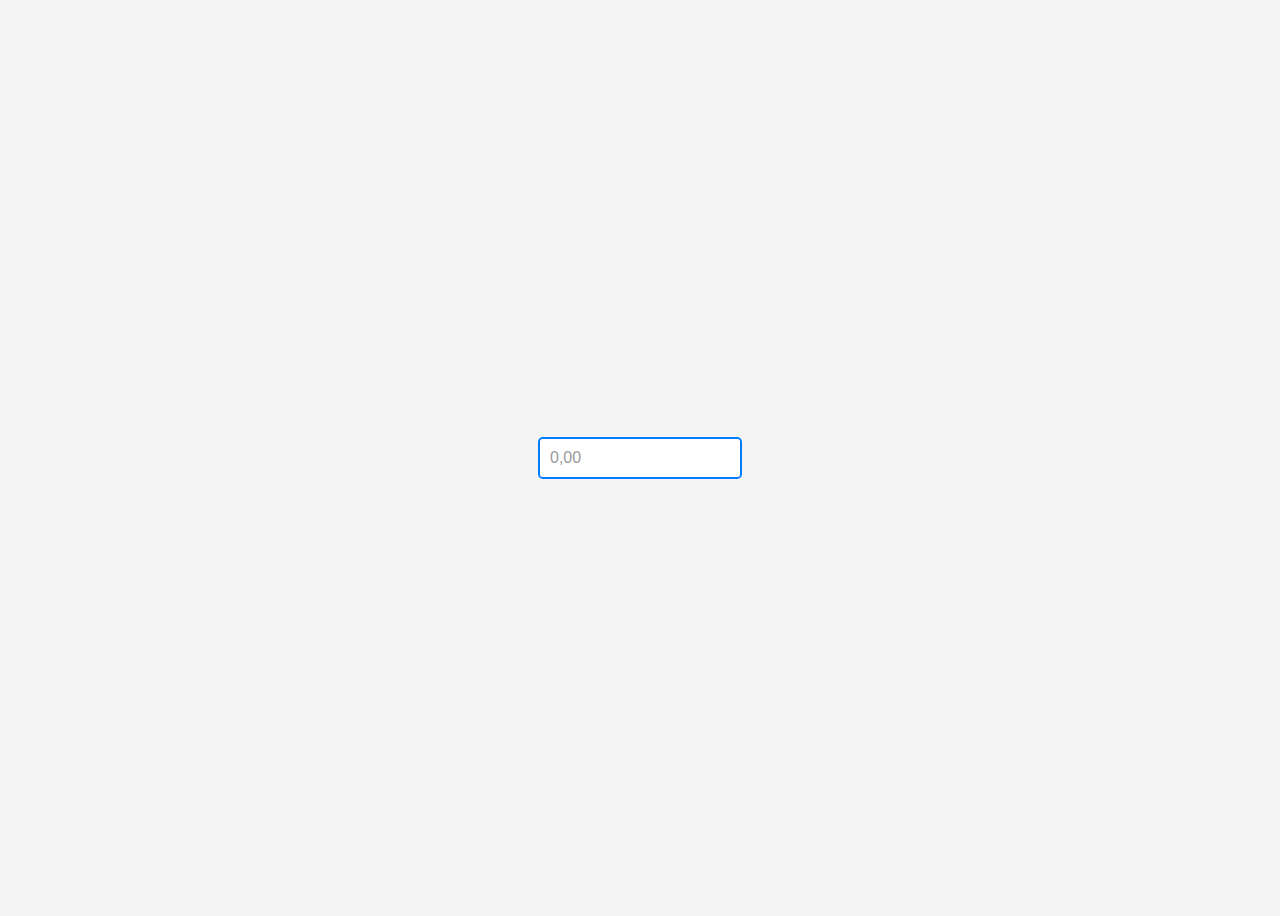
<file: pages/bah.html>
<!DOCTYPE html>
<html lang="pt">
<head>
    <meta charset="UTF-8">
    <meta name="viewport" content="width=device-width, initial-scale=1.0">
    <title>Input de Reais</title>
    <style>
        body {
            font-family: Arial, sans-serif;
            display: flex;
            justify-content: center;
            align-items: center;
            height: 100vh;
            background-color: #f4f4f4;
        }

        .input-container {
            display: flex;
            align-items: center;
            border: 2px solid #007bff;
            border-radius: 5px;
            overflow: hidden;
            background-color: #fff;
            width: 200px;
        }

        .money-input {
            flex: 1;
            border: none;
            outline: none;
            padding: 10px;
            font-size: 16px;
            text-align: left; /* Alinha o texto normalmente */
        }

        .money-input::placeholder {
            color: #999;
        }

        .currency-symbol {
            background-color: #007bff;
            color: white;
            padding: 0 10px;
            font-size: 16px;
            font-weight: bold;
            display: flex;
            align-items: center;
            justify-content: center;
        }
    </style>
</head>
<body>

    <div class="input-container">
        <input 
            type="text" 
            class="money-input" 
            placeholder="0,00" 
            oninput="formatarMoeda(this)" />
        <div class="currency-symbol">R$</div>
    </div>

    <script>
        function formatarMoeda(input) {
            // Remove caracteres não-numéricos
            let value = input.value.replace(/\D/g, "");
            // Converte para formato de moeda
            value = (parseFloat(value) / 100).toFixed(2).replace(".", ",");
            // Define o valor formatado no campo
            input.value = value || "0,00";
        }
    </script>

</body>
</html>
</file>
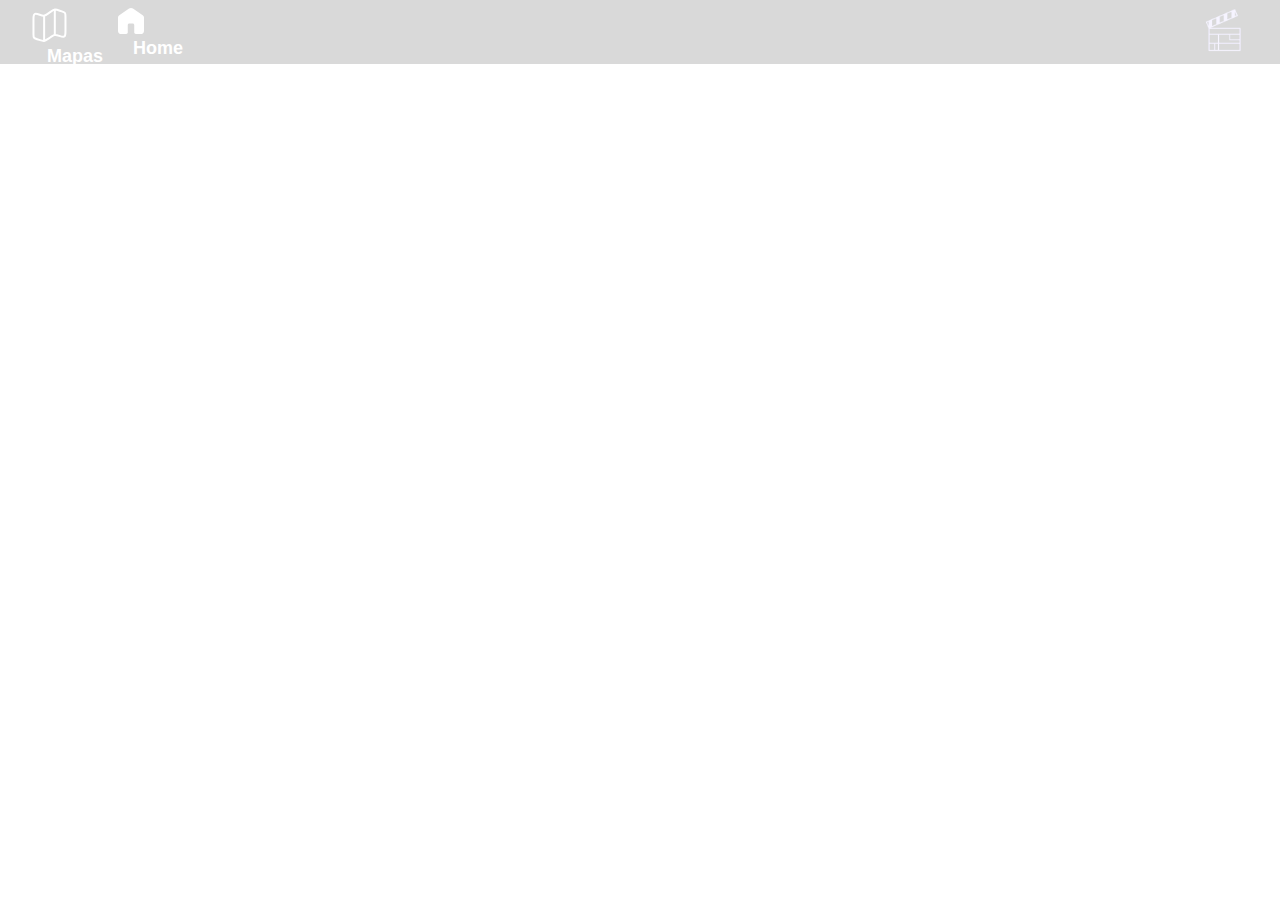
<file: pages/header-mobile.html>
<!DOCTYPE html>
<html lang="pt-br">
<head>
    <meta charset="UTF-8">
    <meta name="viewport" content="width=device-width, initial-scale=1.0">
    <link rel="stylesheet" href="../style/header-mobile.css">
    <title>Meu Site</title>
</head>
<body>
    <header>
        <nav class="navbar">
            <div class="menu-btn" onclick="toggleMenu()">
               <div></div>
               <div></div>
               <div></div>
            </div>
            <ul class="nav-links">
                <div id="inline-1"></div> 
                <div id="inline-2"></div>

                <div>
                    <svg xmlns="http://www.w3.org/2000/svg" width="35" height="34" viewBox="0 0 35 34" fill="none">
                        <path d="M12.1354 7.58512V32.6679M22.8021 1V26.3344M1.46875 11.3328C1.46875 8.66545 1.46875 7.33359 2.16742 6.55546C2.41468 6.27865 2.7155 6.05686 3.05097 5.90401C3.99675 5.47694 5.23942 5.89858 7.72475 6.74185C9.62164 7.38607 10.5692 7.70817 11.5292 7.67379C11.8814 7.66201 12.2315 7.61473 12.5745 7.53264C13.5079 7.30644 14.3399 6.74185 16.0039 5.61447L18.4607 3.94602C20.5941 2.49835 21.659 1.77451 22.8821 1.60983C24.1052 1.44154 25.3212 1.85413 27.7514 2.67931L29.8225 3.38143C31.5825 3.9786 32.4625 4.27718 32.9656 4.98835C33.4687 5.69952 33.4688 6.64594 33.4688 8.53154V23.2418C33.4688 25.9073 33.4688 27.241 32.7701 28.0191C32.5225 28.2946 32.2217 28.5151 31.8865 28.6669C30.9408 29.0958 29.6981 28.6742 27.2128 27.8309C25.3159 27.1867 24.3683 26.8646 23.4083 26.8989C23.0561 26.9107 22.706 26.958 22.363 27.0401C21.4296 27.2663 20.5976 27.8309 18.9336 28.9583L16.4768 30.6267C14.3434 32.0744 13.2785 32.7982 12.0554 32.9629C10.8323 33.1312 9.61631 32.7186 7.18608 31.8934L5.11497 31.1913C3.35497 30.5941 2.47497 30.2956 1.97186 29.5844C1.46875 28.8732 1.46875 27.9268 1.46875 26.0412V11.3328Z" stroke="white" stroke-width="2"/>
                    </svg>
                    <li><a href="">Mapas</a></li>
                </div>
                <div>
                    <svg xmlns="http://www.w3.org/2000/svg" width="26" height="26" viewBox="0 0 26 26" fill="none">
                        <path d="M0 23.0286V9.65714C0 9.18666 0.115375 8.74095 0.346125 8.32C0.576875 7.89905 0.894833 7.55238 1.3 7.28L11.05 0.594286C11.6187 0.198095 12.2687 0 13 0C13.7312 0 14.3812 0.198095 14.95 0.594286L24.7 7.28C25.1062 7.55238 25.4247 7.89905 25.6555 8.32C25.8862 8.74095 26.0011 9.18666 26 9.65714V23.0286C26 23.8457 25.6815 24.5455 25.0445 25.1279C24.4075 25.7103 23.6427 26.001 22.75 26H17.875C17.4146 26 17.0289 25.8574 16.718 25.5721C16.4071 25.2869 16.2511 24.9342 16.25 24.5143V17.0857C16.25 16.6648 16.094 16.3121 15.782 16.0279C15.47 15.7436 15.0843 15.601 14.625 15.6H11.375C10.9146 15.6 10.5289 15.7426 10.218 16.0279C9.90708 16.3131 9.75108 16.6657 9.75 17.0857V24.5143C9.75 24.9352 9.594 25.2883 9.282 25.5736C8.97 25.8589 8.58433 26.001 8.125 26H3.25C2.35625 26 1.59142 25.7093 0.955499 25.1279C0.319583 24.5465 0.00108333 23.8467 0 23.0286Z" fill="white"/>
                    </svg>
                    <li><a href="../pages/index.html">Home</a></li>
                </div>

            </ul>
            <a href="index.html" class="logo">
                <img src="../medias/header/logo.png">
            </a>
        </nav>
    </header>
 
    <script>
        function toggleMenu() {
            document.querySelector(".nav-links").classList.toggle("show");
        }
    </script>
</body>
</html>
</file>
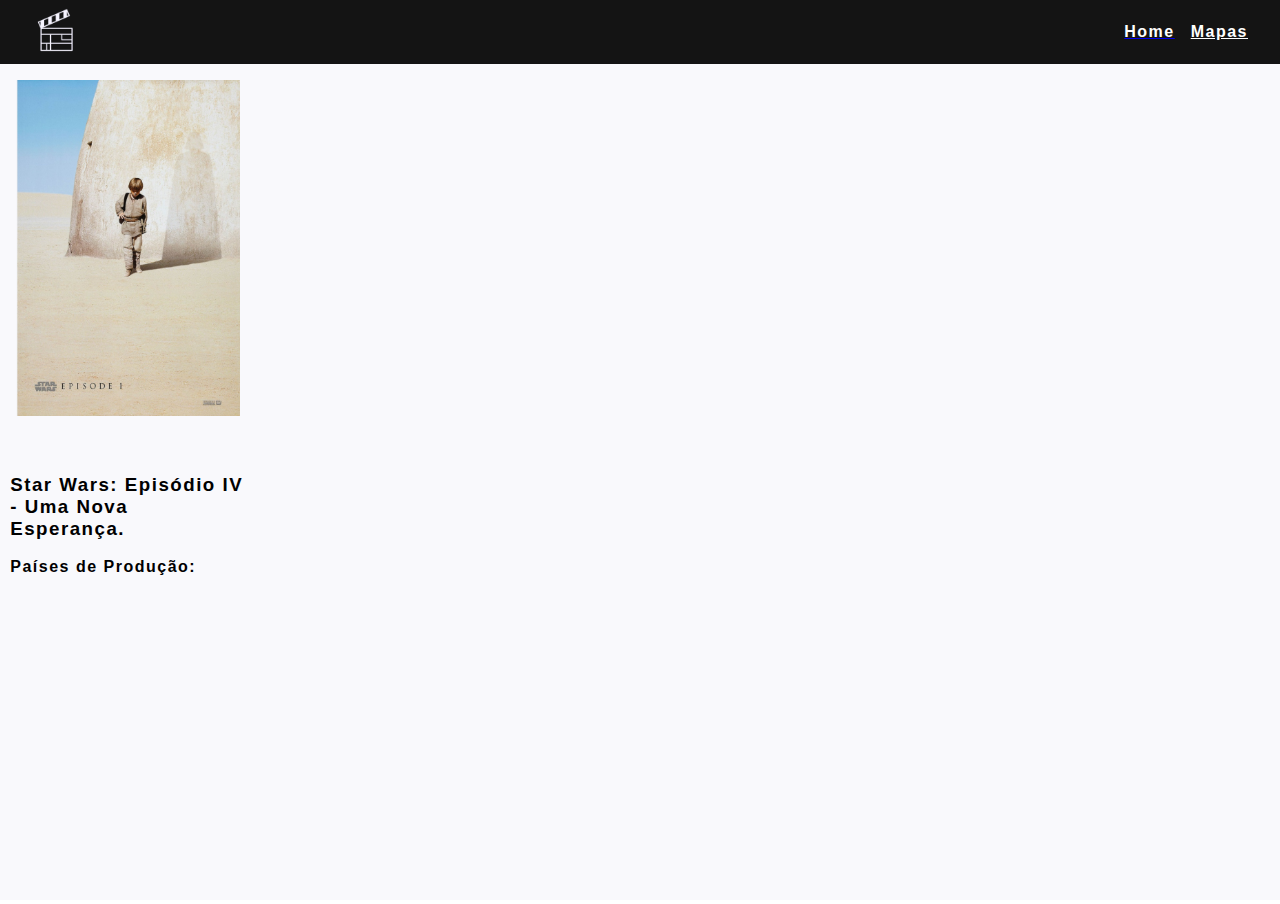
<file: pages/pagina_filme.html>
<!DOCTYPE html>
<html lang="en">
<head>
    <meta charset="UTF-8">
    <meta name="viewport" content="width=device-width, initial-scale=1.0">
    <title>CineMap</title>
    <link rel="stylesheet" href="../style/pagina_filme.css">
    <link rel="icon" href="../medias/header/logo.png" type="image/x-icon">
    <header id="header-main">
        <div id="logo">
            <img src="../medias/header/logo.png">
        </div>
        <div id="menu">
            <ul>
                <a href="../pages/index.html">
                    <li>Home</li>
                </a>
                <li class="menu-select">Mapas</li>
            </ul>
        </div>
    </header>
</head>
<body>
    <div class="fundo_container">
        <div class="div_dados_filme">
            <div class="div_banner_filme">
                <img src="../medias/images/posterExemplo.png" id="movie-poster">
            </div>
            <div class="div_texto_filme">
                <h3 id="movie-title">Star Wars: Episódio IV - Uma Nova Esperança.</h2><br>
                <h4>Países de Produção:</h4>
                <div id="country-buttons"></div>
            </div>
        </div>
        <div class="div_dados_mapa">
            <iframe
                id="map-iframe"
                style="width: 100%; height: 100%;"
                loading="lazy"
                allowfullscreen
                referrerpolicy="no-referrer-when-downgrade">
            </iframe>
        </div>
    </div>
    <script>        
        function getQueryParams() {
            const params = {};
            const queryString = window.location.search.substring(1);
            const pairs = queryString.split('&');
            pairs.forEach(pair => {
                const [key, value] = pair.split('=');
                params[decodeURIComponent(key)] = decodeURIComponent(value.replace(/\+/g, ' '));
            });
            return params;
        }

        const countryTranslations = {
            "Afghanistan": "Afeganistão",
            "Albania": "Albânia",
            "Algeria": "Argélia",
            "Andorra": "Andorra",
            "Angola": "Angola",
            "Antigua and Barbuda": "Antígua e Barbuda",
            "Argentina": "Argentina",
            "Armenia": "Armênia",
            "Australia": "Austrália",
            "Austria": "Áustria",
            "Azerbaijan": "Azerbaijão",
            "Bahamas": "Bahamas",
            "Bahrain": "Bahrein",
            "Bangladesh": "Bangladesh",
            "Barbados": "Barbados",
            "Belarus": "Bielorrússia",
            "Belgium": "Bélgica",
            "Belize": "Belize",
            "Benin": "Benim",
            "Bhutan": "Butão",
            "Bolivia": "Bolívia",
            "Bosnia and Herzegovina": "Bósnia e Herzegovina",
            "Botswana": "Botsuana",
            "Brazil": "Brasil",
            "Brunei": "Brunei",
            "Bulgaria": "Bulgária",
            "Burkina Faso": "Burquina Faso",
            "Burundi": "Burundi",
            "Cabo Verde": "Cabo Verde",
            "Cambodia": "Camboja",
            "Cameroon": "Camarões",
            "Canada": "Canadá",
            "Central African Republic": "República Centro-Africana",
            "Chad": "Chade",
            "Chile": "Chile",
            "China": "China",
            "Colombia": "Colômbia",
            "Comoros": "Comores",
            "Congo (Congo-Brazzaville)": "Congo",
            "Costa Rica": "Costa Rica",
            "Croatia": "Croácia",
            "Cuba": "Cuba",
            "Cyprus": "Chipre",
            "Czechia (Czech Republic)": "Tchéquia",
            "Democratic Republic of the Congo": "República Democrática do Congo",
            "Denmark": "Dinamarca",
            "Djibouti": "Djibuti",
            "Dominica": "Dominica",
            "Dominican Republic": "República Dominicana",
            "Ecuador": "Equador",
            "Egypt": "Egito",
            "El Salvador": "El Salvador",
            "Equatorial Guinea": "Guiné Equatorial",
            "Eritrea": "Eritreia",
            "Estonia": "Estônia",
            "Eswatini (Swaziland)": "Essuatíni",
            "Ethiopia": "Etiópia",
            "Fiji": "Fiji",
            "Finland": "Finlândia",
            "France": "França",
            "Gabon": "Gabão",
            "Gambia": "Gâmbia",
            "Georgia": "Geórgia",
            "Germany": "Alemanha",
            "Ghana": "Gana",
            "Greece": "Grécia",
            "Grenada": "Granada",
            "Guatemala": "Guatemala",
            "Guinea": "Guiné",
            "Guinea-Bissau": "Guiné-Bissau",
            "Guyana": "Guiana",
            "Haiti": "Haiti",
            "Honduras": "Honduras",
            "Hungary": "Hungria",
            "Iceland": "Islândia",
            "India": "Índia",
            "Indonesia": "Indonésia",
            "Iran": "Irã",
            "Iraq": "Iraque",
            "Ireland": "Irlanda",
            "Israel": "Israel",
            "Italy": "Itália",
            "Ivory Coast": "Costa do Marfim",
            "Jamaica": "Jamaica",
            "Japan": "Japão",
            "Jordan": "Jordânia",
            "Kazakhstan": "Cazaquistão",
            "Kenya": "Quênia",
            "Kiribati": "Kiribati",
            "Kuwait": "Kuwait",
            "Kyrgyzstan": "Quirguistão",
            "Laos": "Laos",
            "Latvia": "Letônia",
            "Lebanon": "Líbano",
            "Lesotho": "Lesoto",
            "Liberia": "Libéria",
            "Libya": "Líbia",
            "Liechtenstein": "Liechtenstein",
            "Lithuania": "Lituânia",
            "Luxembourg": "Luxemburgo",
            "Madagascar": "Madagascar",
            "Malawi": "Malaui",
            "Malaysia": "Malásia",
            "Maldives": "Maldivas",
            "Mali": "Mali",
            "Malta": "Malta",
            "Marshall Islands": "Ilhas Marshall",
            "Mauritania": "Mauritânia",
            "Mauritius": "Maurício",
            "Mexico": "México",
            "Micronesia": "Micronésia",
            "Moldova": "Moldávia",
            "Monaco": "Mônaco",
            "Mongolia": "Mongólia",
            "Montenegro": "Montenegro",
            "Morocco": "Marrocos",
            "Mozambique": "Moçambique",
            "Myanmar (Burma)": "Mianmar",
            "Namibia": "Namíbia",
            "Nauru": "Nauru",
            "Nepal": "Nepal",
            "Netherlands": "Países Baixos",
            "New Zealand": "Nova Zelândia",
            "Nicaragua": "Nicarágua",
            "Niger": "Níger",
            "Nigeria": "Nigéria",
            "North Korea": "Coreia do Norte",
            "North Macedonia": "Macedônia do Norte",
            "Norway": "Noruega",
            "Oman": "Omã",
            "Pakistan": "Paquistão",
            "Palau": "Palau",
            "Panama": "Panamá",
            "Papua New Guinea": "Papua-Nova Guiné",
            "Paraguay": "Paraguai",
            "Peru": "Peru",
            "Philippines": "Filipinas",
            "Poland": "Polônia",
            "Portugal": "Portugal",
            "Qatar": "Catar",
            "Romania": "Romênia",
            "Russia": "Rússia",
            "Rwanda": "Ruanda",
            "Saint Kitts and Nevis": "São Cristóvão e Névis",
            "Saint Lucia": "Santa Lúcia",
            "Saint Vincent and the Grenadines": "São Vicente e Granadinas",
            "Samoa": "Samoa",
            "San Marino": "San Marino",
            "Saudi Arabia": "Arábia Saudita",
            "Senegal": "Senegal",
            "Serbia": "Sérvia",
            "Seychelles": "Seicheles",
            "Sierra Leone": "Serra Leoa",
            "Singapore": "Singapura",
            "Slovakia": "Eslováquia",
            "Slovenia": "Eslovênia",
            "Solomon Islands": "Ilhas Salomão",
            "Somalia": "Somália",
            "South Africa": "África do Sul",
            "South Korea": "Coreia do Sul",
            "South Sudan": "Sudão do Sul",
            "Spain": "Espanha",
            "Sri Lanka": "Sri Lanka",
            "Sudan": "Sudão",
            "Suriname": "Suriname",
            "Sweden": "Suécia",
            "Switzerland": "Suíça",
            "Syria": "Síria",
            "Tajikistan": "Tadjiquistão",
            "Tanzania": "Tanzânia",
            "Thailand": "Tailândia",
            "Timor-Leste": "Timor-Leste",
            "Togo": "Togo",
            "Tonga": "Tonga",
            "Tunisia": "Tunísia",
            "Turkey": "Turquia",
            "Turkmenistan": "Turcomenistão",
            "Tuvalu": "Tuvalu",
            "Uganda": "Uganda",
            "Ukraine": "Ucrânia",
            "United Arab Emirates": "Emirados Árabes Unidos",
            "United Kingdom": "Reino Unido",
            "United States of America": "Estados Unidos",
            "Uruguay": "Uruguai",
            "Uzbekistan": "Uzbequistão",
            "Vanuatu": "Vanuatu",
            "Vatican City": "Cidade do Vaticano",
            "Venezuela": "Venezuela",
            "Vietnam": "Vietnã",
            "Yemen": "Iêmen",
            "Zambia": "Zâmbia",
            "Zimbabwe": "Zimbábue"
        };

        async function fetchApiKey() {
            try {
                const response = await fetch('../env');
                const data = await response.json();
                return data.tokenAPIMaps;
            } catch (error) {
                console.error("Error fetching API key:", error);
                return null;
            }
        }

    async function updateMap(country) {
        const apiKey = await fetchApiKey();
        if (apiKey) {
            const iframe = document.getElementById("map-iframe");
            iframe.src = `https://www.google.com/maps/embed/v1/place?key=${apiKey}&q=${encodeURIComponent(country)}`;
        } else {
            console.error("API key not found. Map cannot be loaded.");
        }
    }
        const params = getQueryParams();
        if (params.title) {
            document.getElementById('movie-title').textContent = params.title;
        }
        if (params.poster) {
            document.getElementById('movie-poster').src = params.poster;
        }
        if (params.countries) {
            try {
                const countries = JSON.parse(params.countries);
                const translatedCountries = countries.map(country => countryTranslations[country] || country);

                const countryButtonsContainer = document.getElementById('country-buttons');
                translatedCountries.forEach((country, index) => {
                    const button = document.createElement('button');
                    button.textContent = country;
                    button.classList.add('country_button');
                    button.style.display = 'block';
                    button.style.margin = '5px 0';
                    button.addEventListener('click', () => {
                        updateMap(countries[index]);
                    });
                    countryButtonsContainer.appendChild(button);
                });
                
                if (countries.length > 0) {
                    updateMap(countries[0]);
                }
            } catch (error) {
                console.error("Erro ao processar os países:", error);
            }
        }
    </script>
</body>
</html>
</file>
<file: style/header-mobile.css>
@import url('../style/root.css');

body {
    font-family: Arial, sans-serif;
}

.navbar {
    width: 100%;
    display: flex;
    justify-content: space-between;
    height: 64px;
    padding: 8px 32px;
    background: rgba(0, 0, 0, 0.15);
}

.logo {
    aspect-ratio: 1 / 1;

    & img {
        height: 100%;
        }
}   


.menu-btn {
    display: none;
    flex-direction: column;
    cursor: pointer;
}

.menu-btn div {
    width: 30px;
    height: 4px;
    background: white;
    margin: 5px 0;
    transition: 0.4s;
}

.nav-links {
    display: flex;
    list-style: none;
    
}

.nav-links li {
    margin: 0 15px;
}

.nav-links a {
    text-decoration: none;
    color: white;
    font-size: 18px;
}

@media (max-width: 768px) {
    .menu-btn {
        display: flex;
    }

    .nav-links {
        position: absolute;
        top: 64px;
        width: 30%;
        background: #333;
        flex-direction: column;
        align-items: center;
        display: none;
        padding: 10px;
    }

    .nav-links.show {
        display: flex;
        left: 0;
        flex-direction: column;
        height: 15%;
        width: 40%;
        border-radius: 0 8px 8px 0;
        row-gap: 20px;
        background-color: #5B52BC;
        align-items: flex-start;

        & > div {
            display: flex;
            flex-direction: row;
        }

        & #inline-1{
            left: 0;
            width: 100%;
            height: 3px;
            background-color: white;
            border: 5px;
        }
        & #inline-2{
            left: 0;
            width: 70%;
            height: 3px;
            background-color: white;
            border: 5px;
        }
    }
    #icone-map, #icone-home{
        color: #fff;


    }
}
</file>
<file: style/pagina_filme.css>
@import url('../style/root.css');

body, html{
    height: 100%;
    display: flex;
    justify-content: flex-start;
    flex-direction: column;
    max-height: 100vh;
    letter-spacing: 1.5px;

}

/* HEADER */
#header-main {
    width: 100%;
    display: flex;
    justify-content: space-between;
    height: 64px;
    padding: 8px 32px;
    background: #141414;
}
 
#logo {
    aspect-ratio: 1 / 1;
   
    & img {
        height: 100%;
        }
}
 
#menu {
    display: flex;
    align-items: center;
 
    & li {
        list-style-type: none;
        color: white;
        cursor: pointer;
    }
 
    & ul {
        display: flex;
        gap: 16px;
    }
}
 
.menu-select {
    text-decoration: underline;
}

/* BODY */
.fundo_container {
    height: 100%;
    width: 100%;
    background-color: rgb(0, 0, 0);
    display: flex;
    justify-content: flex-start;
    flex-direction: row;
    flex-wrap: wrap;
    /* padding-right: 2%; */

}

.div_dados_filme {
    max-height: 93.3vh;
    width: 20%;
    background-color: #F9F9FC;
    row-gap: 0px;

    /* padding: 1.5% 2%; */
    box-sizing: border-box;
    display: flex;
    flex-direction: column;
}

.div_dados_mapa {
    max-height: 93.2vh;
    width: 80%;
    background-color: #F9F9FC;
    /* padding: 1.5% 0%; */
}

.div_banner_filme {
    width: 100%;
    padding: 16px;
    background-color: #F9F9FC;
    aspect-ratio: 2/3;
    margin-bottom: 8%;
    & > img {
        aspect-ratio: 2 / 3;
        width: 100%;
    }
    /* border-radius: 5px; */
}

.div_texto_filme {
    overflow-y: auto;
    background-color: #F9F9FC;
    padding: 2% 4%;
    box-sizing: border-box;
    height: 100%;
    /* border-radius: 5px; */
}




.country_button {
    font-size: medium;
    width: 100%;
    height: 40px;
    text-align: center;
    background-color: #333; 
    color: white; 
    border: none; 
    border-radius: 5px; 
    font-weight: bold;
    cursor: pointer;
    transition: all 0.3s ease;
    box-shadow: 2px 2px 5px rgba(0, 0, 0, 0.2);
}

.country_button:hover {
    background-color: #444; 
    box-shadow: 4px 4px 10px rgba(0, 0, 0, 0.3);
}

.country_button:active {
    background-color: #222;
    box-shadow: 2px 2px 5px rgba(0, 0, 0, 0.2);
    transform: translateY(2px);
}

@media (max-width: 768px) {

    .country_button {
        font-size: 16px;
    }

    a {
        text-decoration: none;
    }

    .div_dados_filme {
        width: 100%;
        display: flex;
        flex-direction: row;
        max-height: auto;
    }

    .div_dados_mapa {
        width: 100%;
        max-height: auto;
        aspect-ratio: 3 / 2 ;
    }

    .div_banner_filme {
        margin-bottom: 0;
        width: 50%;

        
    }

    .div_texto_filme {
        padding: 16px 16px 0 0 ;
        width: 100%;
    }

    .fundo_container {
        background-color: #F9F9FC;

    }
}
</file>
